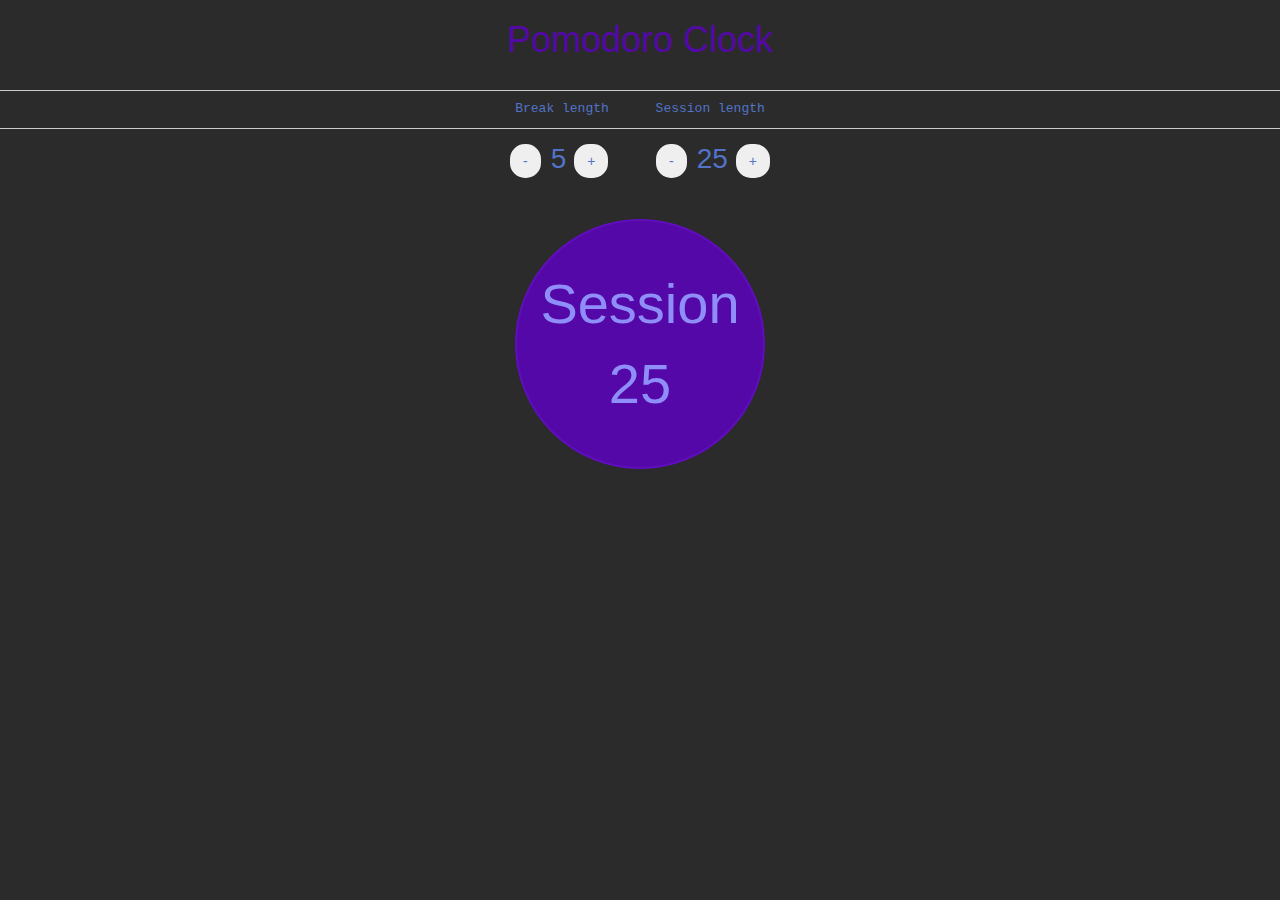
<file: index.html>
<!DOCTYPE html>
<html>
  <head>
    <meta chartset="utf-8"/>
    <meta name="viewport" content="width=device-width, initial-scale=1.0">
    <script
      src="https://code.jquery.com/jquery-3.1.1.min.js"
      integrity="sha256-hVVnYaiADRTO2PzUGmuLJr8BLUSjGIZsDYGmIJLv2b8="
      crossorigin="anonymous"></script>
    <!-- Latest compiled and minified CSS -->
    <link
      rel="stylesheet"   href="https://maxcdn.bootstrapcdn.com/bootstrap/3.3.7/css/bootstrap.min.css" integrity="sha384-BVYiiSIFeK1dGmJRAkycuHAHRg32OmUcww7on3RYdg4Va+PmSTsz/K68vbdEjh4u" crossorigin="anonymous">
    <!-- Latest compiled and minified JavaScript -->
    <script
       src="https://maxcdn.bootstrapcdn.com/bootstrap/3.3.7/js/bootstrap.min.js" integrity="sha384-Tc5IQib027qvyjSMfHjOMaLkfuWVxZxUPnCJA7l2mCWNIpG9mGCD8wGNIcPD7Txa" crossorigin="anonymous"></script>
      <link
        rel="stylesheet" href="https://cdnjs.cloudflare.com/ajax/libs/font-awesome/4.7.0/css/font-awesome.min.css">
      <link rel="stylesheet" type="text/css" href="main.css" />
  </head>
  <body>

    <div class="fluid-container text-center">
      <h1>Pomodoro Clock</h1>
      <br>
      <div class="row">
        <pre class="preMatch">Break length      Session length</pre>
        <button type="button" class="btn btn-primary-outline small-btn-lf" id="minus-break">-
        </button><span class="breakTime">5</span>
        <button type="button" class="btn small-btn-rt" id="add-break">+
        </button>
        <button type="button" class="btn small-btn-lf" id="minus-focus">-
        </button><span class="focusTime">25</span>
        <button type="button" class="btn btn-primary-outline small-btn-rt" id="add-focus">+
        </button>
      </div>

    <!--
      <audio class="bell" autoplay src="http://www.soundjay.com/misc/sounds/bell-ring-01.mp3">
      </audio>
      Can do digital or analogue options?
      click a button to switch
      Purple pink and black color scheme on the page, could use blue/green for the clock itself but the background of the clock can change each time it goes up and then comes back down, can use hue and just add to it each time it changes
      difference between work and break times (blue for relax)
    -->

      <br>
      <br>
      <button class="btn big-btn">Session
        <br> <span class="time">25</span>
      </button>
      <br>
    </div>
    <script src="pomodoro.js"></script>
  </body>
</html>
</file>
<file: main.css>
body {
  background-color: rgb(43, 43, 43);
  color: rgb(82, 115, 200);
}

.preMatch {
  background-color: rgb(43, 43, 43);
  color: rgb(82, 115, 200);
}

h1 {
  color: rgb(83, 8, 167);
}

.btn:focus,
.btn:active:focus {
  outline: none;
}

.big-btn {
  border-radius: 50%;
  height: 250px;
  width: 250px;
  font-size:400%;
  background-color: rgb(83, 8, 167);
  border: 2px solid rgb(96, 13, 190);
  color: rgb(143, 142, 249);
}

.big-btn:hover {
  color: rgb(180, 179, 244);
}

.small-btn-rt {
  border-radius: 15px;
   margin-right: 20px
}

.small-btn-lf {
  border-radius: 15px;
    margin-right: 10px;
      margin-left: 20px
}

.row {
  font-size: 200%;
}
</file>
